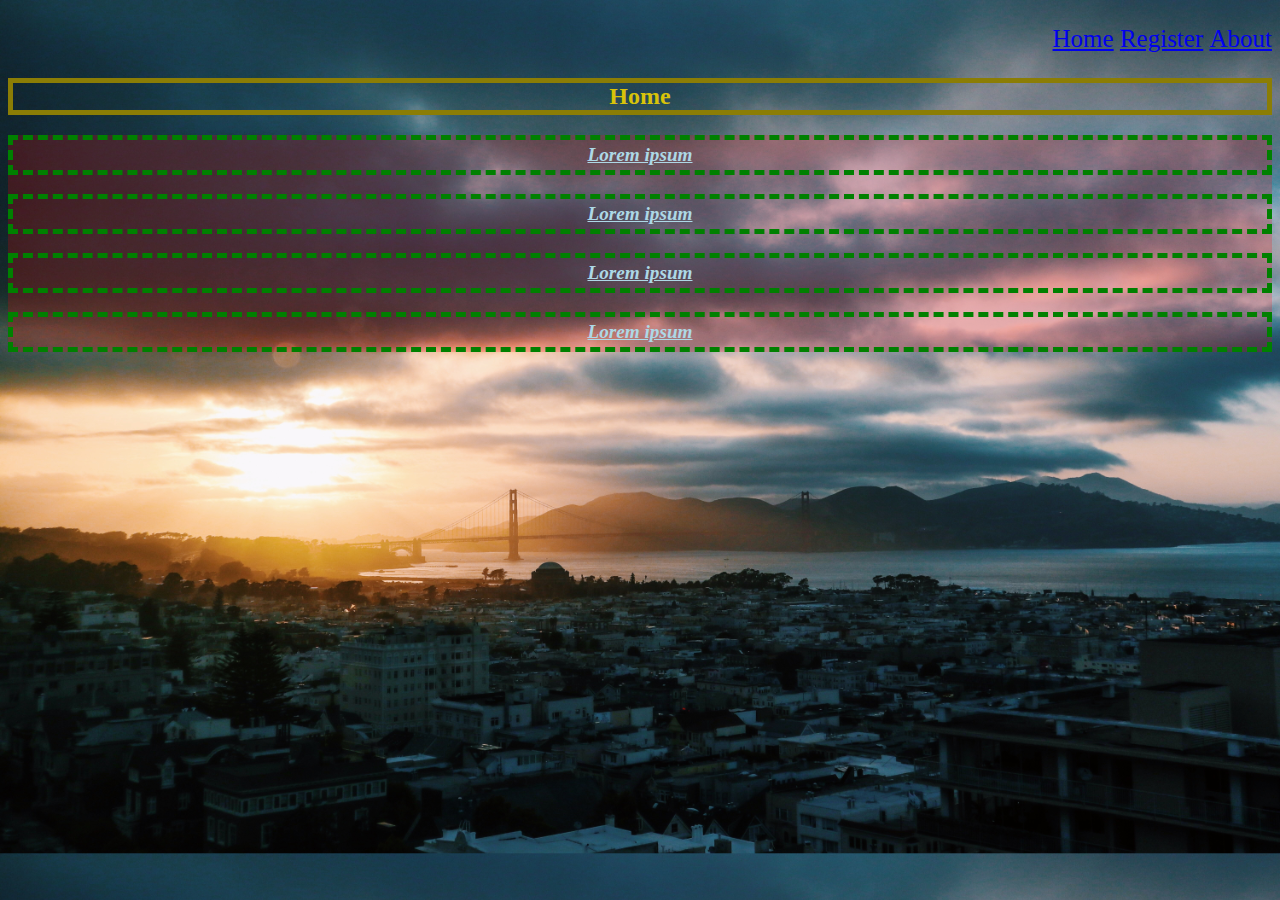
<file: index.html>
<!DOCTYPE html>
<html>
<head>
	<title>Welcome to my Website</title>
	<link rel="stylesheet" type="text/css" href="styles/style.css">
</head>
<body>
	<header>
		<nav>
			<ul>
				<li>
					<a href="index.html">Home</a>
				</li>
				<li>
					<a href="pages/register.html">Register</a>
				</li>
				<li>
					<a href="pages/about.html">About</a>
				</li>
			</ul>
		</nav>
	</header>
	<section>
		<h2>Home</h2>
		<div id="para1">
			<p class="webtext">Lorem ipsum</p>
			<p class="webtext">Lorem ipsum</p>
			<p class="webtext">Lorem ipsum</p>
			<p class="webtext">Lorem ipsum</p>
		</div>

	</section>

	<footer>
		<script type="text/javascript" src="scripts/ex.js"></script>
	</footer>
	
	
</body>
</html>
</file>
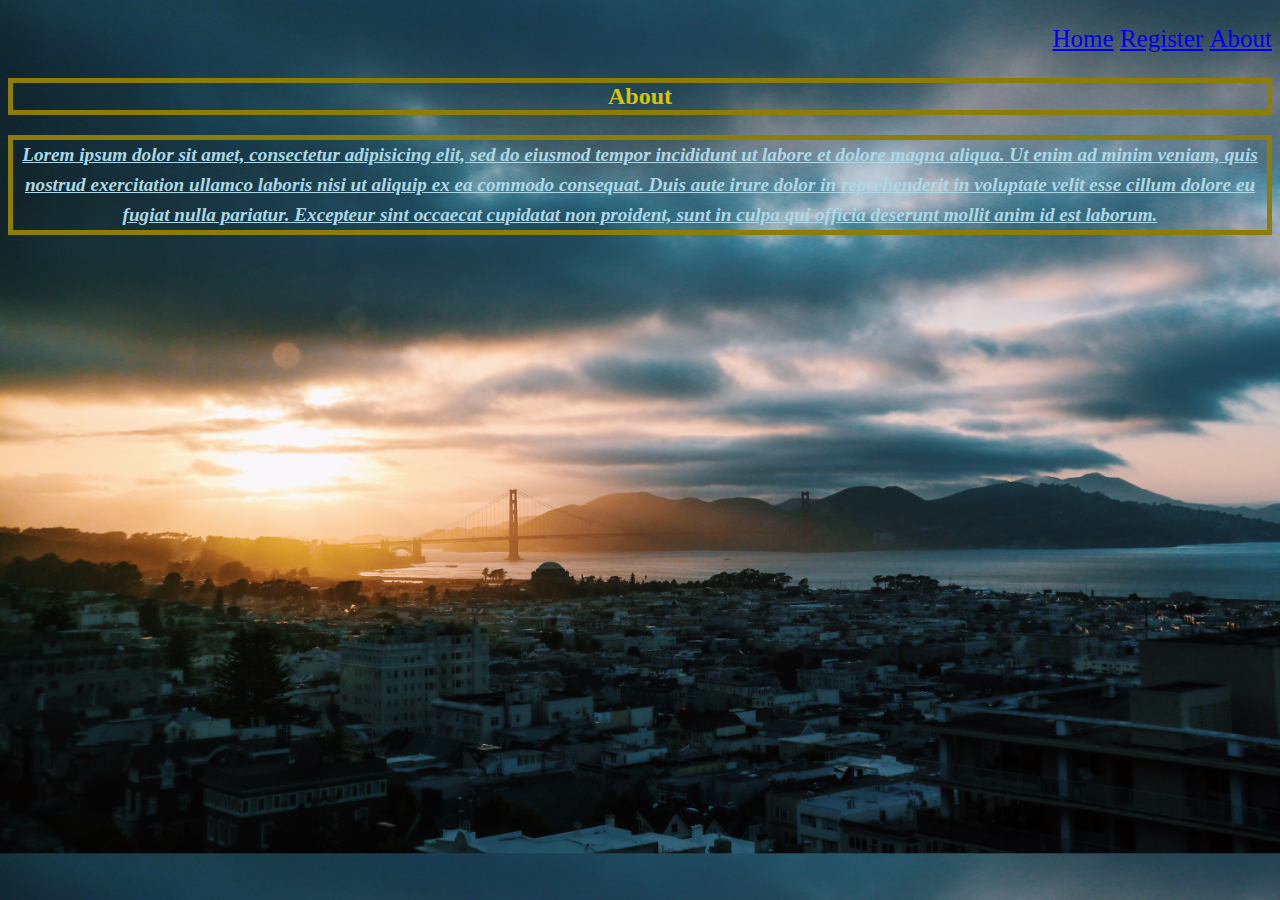
<file: about.html>
<!DOCTYPE html>
<html>
<head>
	<title>About our Website</title>
	<link rel="stylesheet" type="text/css" href="style.css">
</head>
<body>
	<header>
		<nav>
			<ul>
				<li>
					<a href="index.html">Home</a>
				</li>
				<li>
					<a href="register.html">Register</a>
				</li>
				<li>
					<a href="about.html">About</a>
				</li>
			</ul>
		</nav>
	</header>
	<section>
		<h2>About</h2>
		<p>Lorem ipsum dolor sit amet, consectetur adipisicing elit, sed do eiusmod
		tempor incididunt ut labore et dolore magna aliqua. Ut enim ad minim veniam,
		quis nostrud exercitation ullamco laboris nisi ut aliquip ex ea commodo
		consequat. Duis aute irure dolor in reprehenderit in voluptate velit esse
		cillum dolore eu fugiat nulla pariatur. Excepteur sint occaecat cupidatat non
		proident, sunt in culpa qui officia deserunt mollit anim id est laborum.
	</section>
</body>
</html>
</file>
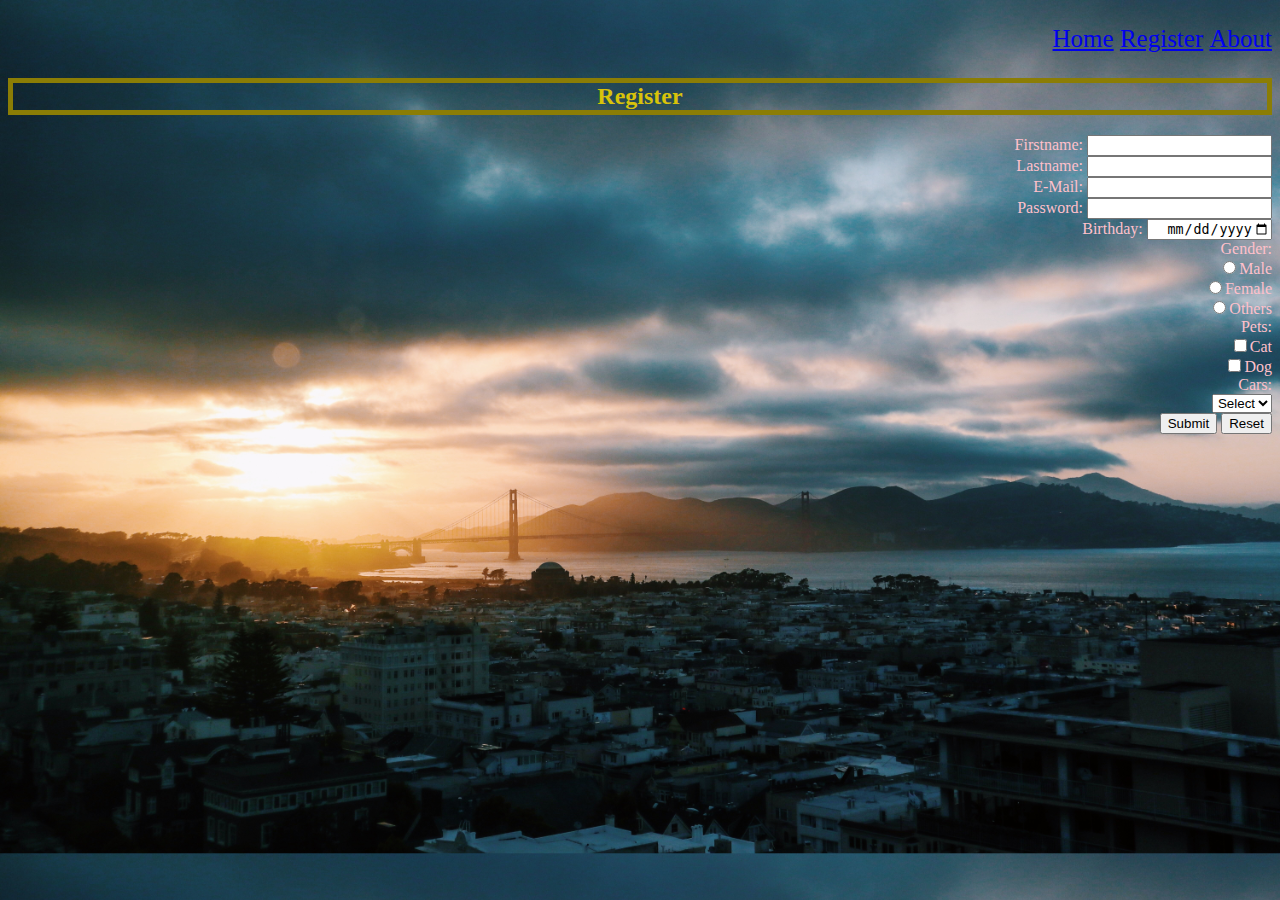
<file: register.html>
<!DOCTYPE html>
<html>
<head>
	<title>Registration</title>
	<link rel="stylesheet" type="text/css" href="style.css">
</head>
<body>
	<header>
		<nav>
			<ul>
				<li>
					<a href="index.html">Home</a>
				</li>
				<li>
					<a href="register.html">Register</a>
				</li>
				<li>
					<a href="about.html">About</a>
				</li>
			</ul>
		</nav>
	</header>
	<section>
		<h2>Register</h2>
		<div id="regform">
			<form>
				Firstname: <input type="text" name="Firstname"><br>
				Lastname: <input type="text" name="Lastname"><br>
				E-Mail: <input type="email" name="E-Mail" required><br>
				Password: <input type="password" name="Password" required><br>
				Birthday: <input type="date" name="Birthday"><br>
				Gender: <br>
				<input type="radio" name="Gender" value="Male">Male<br>
				<input type="radio" name="Gender" value="Female">Female<br>
				<input type="radio" name="Gender" value="Others">Others<br>
				Pets: <br>
				<input type="checkbox" name="Cat">Cat<br>
				<input type="checkbox" name="Dog">Dog<br>
				Cars: <br>
				<select name="Cars">
					<option value="select">Select</option>
					<option value="Volvo">Volvo</option>
					<option value="Audi">Audi</option>
				</select><br>
				<input type="submit" value="Submit">
				<input type="reset">
			</form>
		</div>
	</section>
</body>
</html>
</file>
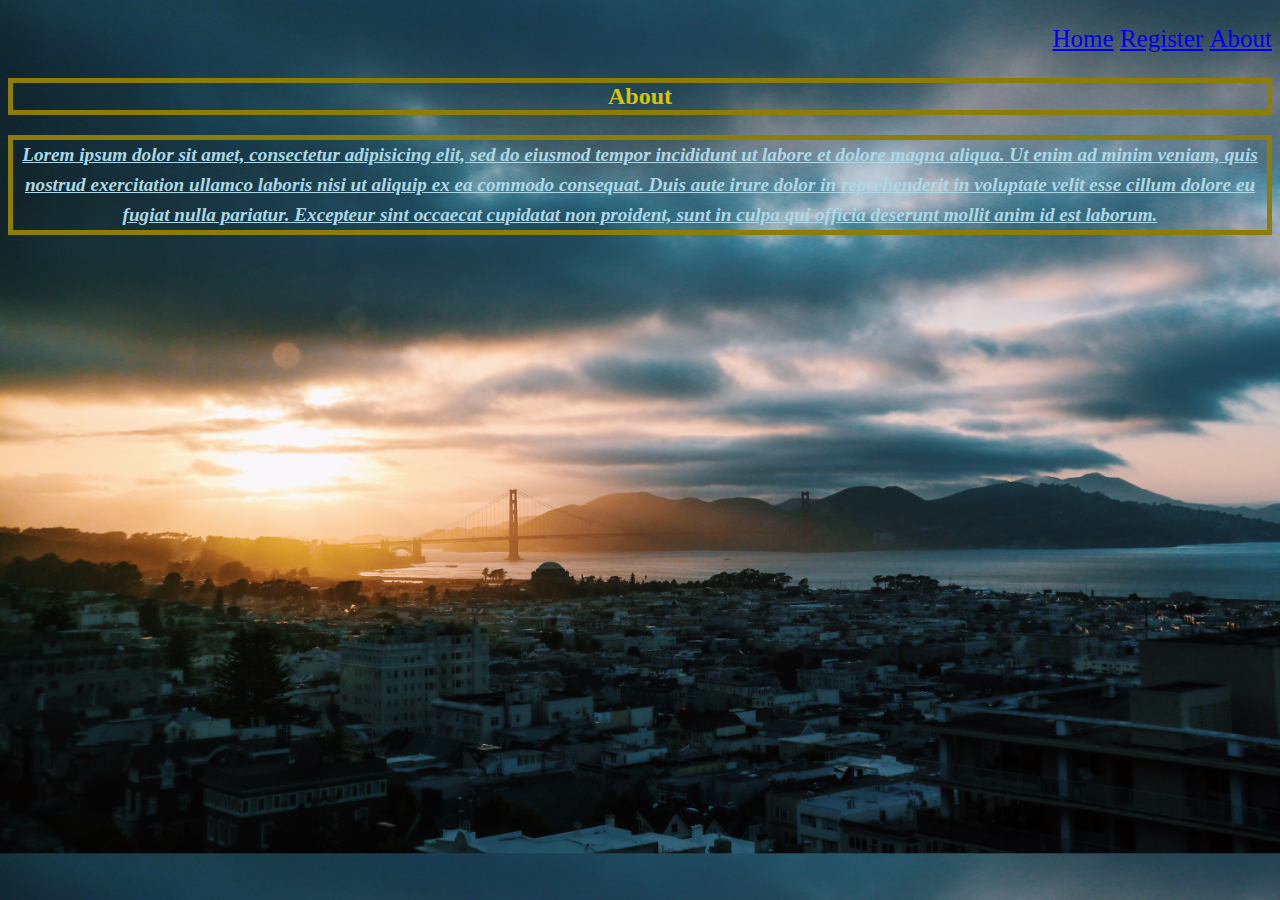
<file: pages/about.html>
<!DOCTYPE html>
<html>
<head>
	<title>About our Website</title>
	<link rel="stylesheet" type="text/css" href="../styles/style.css">
</head>
<body>
	<header>
		<nav>
			<ul>
				<li>
					<a href="../index.html">Home</a>
				</li>
				<li>
					<a href="register.html">Register</a>
				</li>
				<li>
					<a href="about.html">About</a>
				</li>
			</ul>
		</nav>
	</header>
	<section>
		<h2>About</h2>
		<p>Lorem ipsum dolor sit amet, consectetur adipisicing elit, sed do eiusmod
		tempor incididunt ut labore et dolore magna aliqua. Ut enim ad minim veniam,
		quis nostrud exercitation ullamco laboris nisi ut aliquip ex ea commodo
		consequat. Duis aute irure dolor in reprehenderit in voluptate velit esse
		cillum dolore eu fugiat nulla pariatur. Excepteur sint occaecat cupidatat non
		proident, sunt in culpa qui officia deserunt mollit anim id est laborum.
	</section>
</body>
</html>
</file>
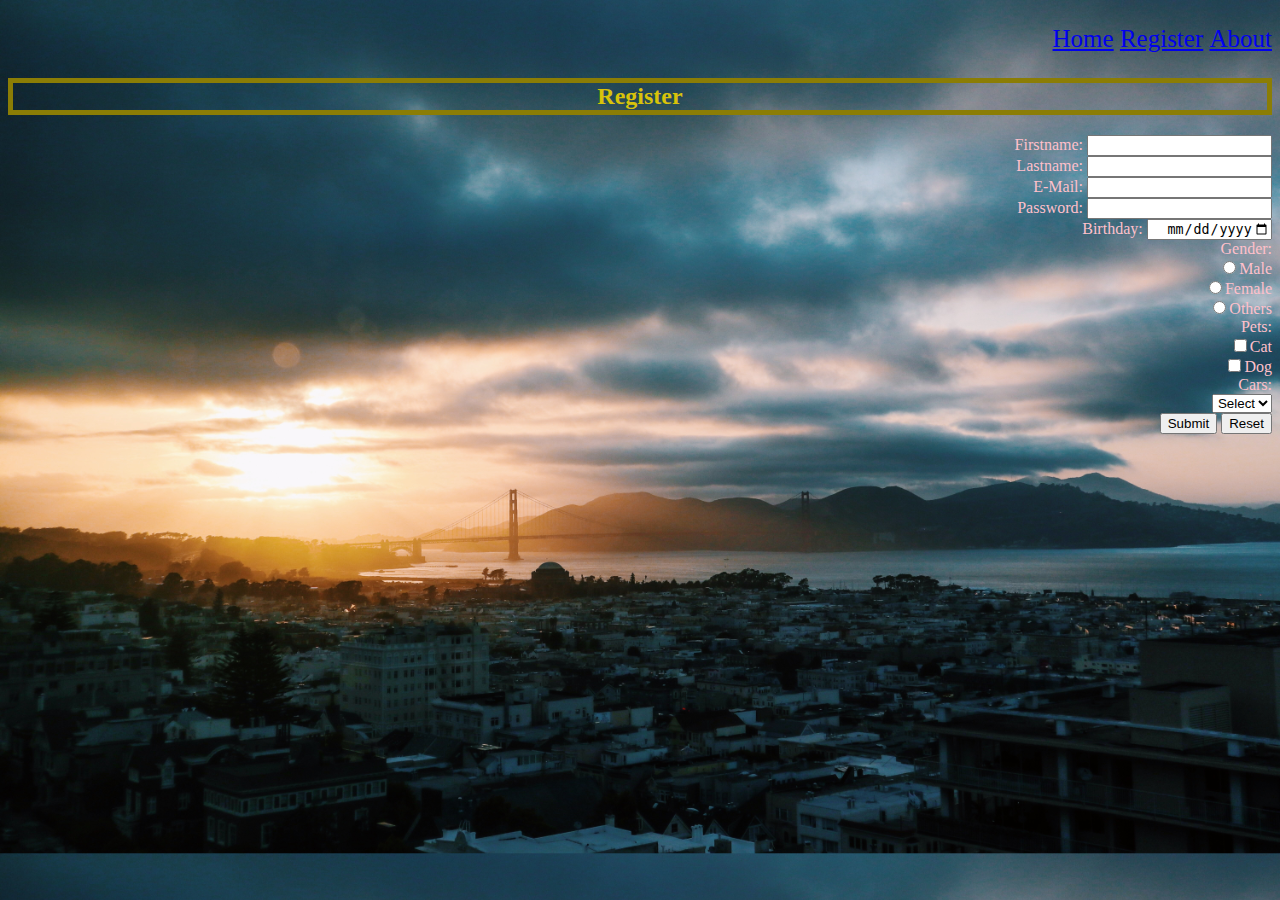
<file: pages/register.html>
<!DOCTYPE html>
<html>
<head>
	<title>Registration</title>
	<link rel="stylesheet" type="text/css" href="../styles/style.css">
</head>
<body>
	<header>
		<nav>
			<ul>
				<li>
					<a href="../index.html">Home</a>
				</li>
				<li>
					<a href="register.html">Register</a>
				</li>
				<li>
					<a href="about.html">About</a>
				</li>
			</ul>
		</nav>
	</header>
	<section>
		<h2>Register</h2>
		<div id="regform">
			<form>
				Firstname: <input type="text" name="Firstname"><br>
				Lastname: <input type="text" name="Lastname"><br>
				E-Mail: <input type="email" name="E-Mail" required><br>
				Password: <input type="password" name="Password" required><br>
				Birthday: <input type="date" name="Birthday"><br>
				Gender: <br>
				<input type="radio" name="Gender" value="Male">Male<br>
				<input type="radio" name="Gender" value="Female">Female<br>
				<input type="radio" name="Gender" value="Others">Others<br>
				Pets: <br>
				<input type="checkbox" name="Cat">Cat<br>
				<input type="checkbox" name="Dog">Dog<br>
				Cars: <br>
				<select name="Cars">
					<option value="select">Select</option>
					<option value="Volvo">Volvo</option>
					<option value="Audi">Audi</option>
				</select><br>
				<input type="submit" value="Submit">
				<input type="reset">
			</form>
		</div>
	</section>
</body>
</html>
</file>
<file: styles/style.css>
* {
	text-align: right;
}

body {
	background-image: url("../resources/backimg.jpg");
	background-size: cover;
}

ul {
	color: red;
	font-size: 25px;
}

li {
	list-style: none;
	display: inline-block;
}

p {
	font-size: 20px;
}

h2, p {
	color: #D8C30A;
	text-align: center;
	border: 5px solid #8B7D05;
	cursor: pointer;
}

p {
	color: lightblue;
	text-decoration: underline;
	/*text-transform: uppercase;*/
	line-height: 30px;
	font-style: italic;
	font-weight: bold;
	font-size: 120%;
	font-family: 'Poiret One', cursive;
}

.webtext {
	border: 5px dashed green;

}

#para1 {
	background-color: rgba(255, 0, 0, 0.2);
	color: orange;
}

#regform {
	text-align: center;
	color: pink;
}
</file>
<file: style.css>
* {
	text-align: right;
}

body {
	background-image: url(backimg.jpg);
	background-size: cover;
}

ul {
	color: red;
	font-size: 25px;
}

li {
	list-style: none;
	display: inline-block;
}

p {
	font-size: 20px;
}

h2, p {
	color: #D8C30A;
	text-align: center;
	border: 5px solid #8B7D05;
	cursor: pointer;
}

p {
	color: lightblue;
	text-decoration: underline;
	/*text-transform: uppercase;*/
	line-height: 30px;
	font-style: italic;
	font-weight: bold;
	font-size: 120%;
	font-family: 'Poiret One', cursive;
}

.webtext {
	border: 5px dashed green;

}

#para1 {
	background-color: rgba(255, 0, 0, 0.2);
	color: orange;
}

#regform {
	text-align: center;
	color: pink;
}
</file>
